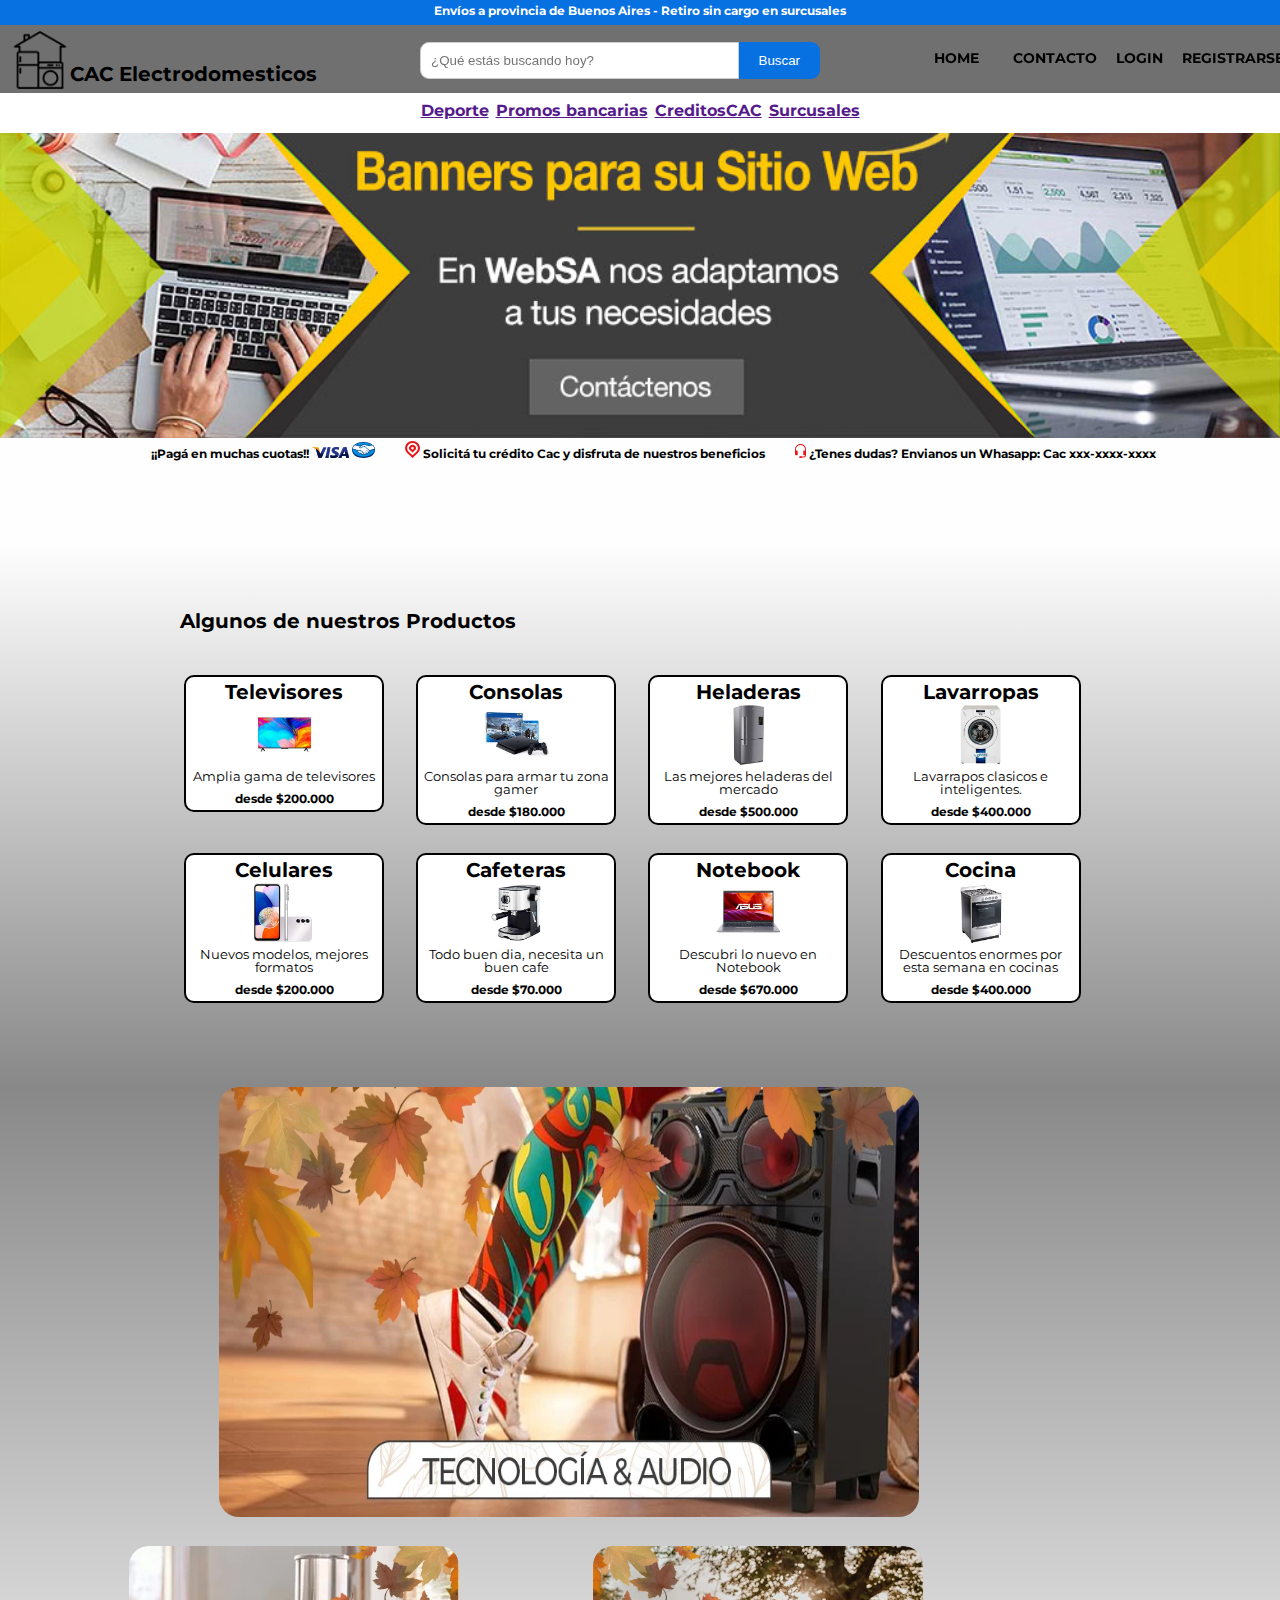
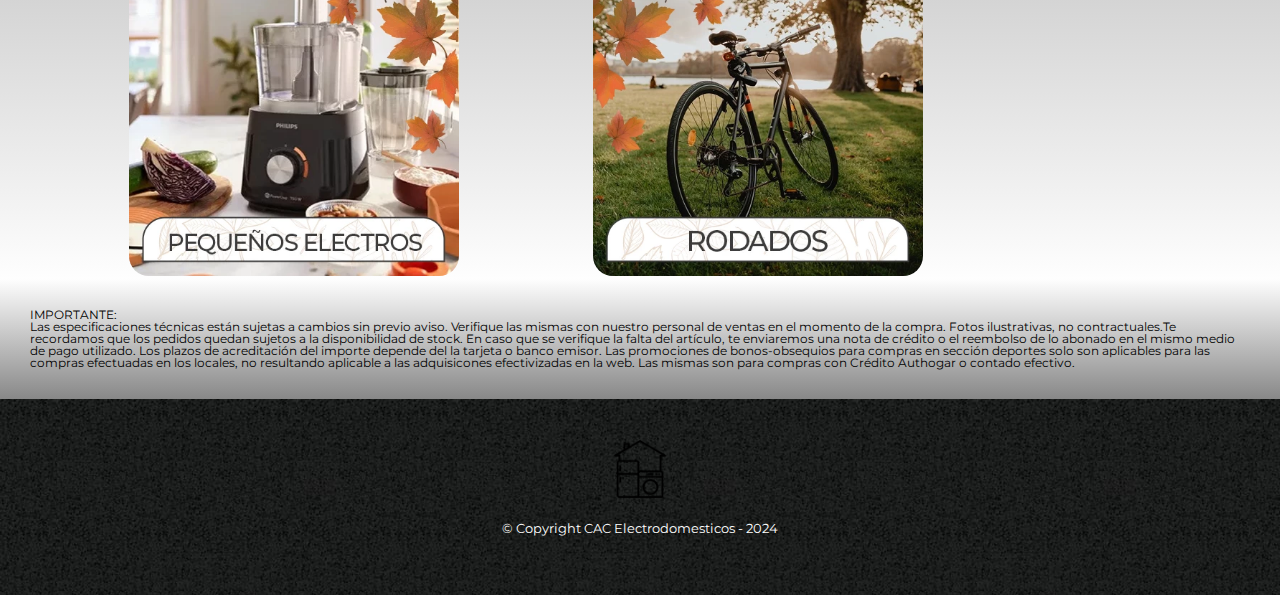
<file: index.html>
<!DOCTYPE html>

<html lang="es">

<head>
    <meta charset="UTF-8">
    <meta name="viewport" content="width=device-width, initial-scale=1.0">
    <title>CAC Electrodomesticos</title>
    <link rel="stylesheet" href="css/reset.css">
    <link rel="stylesheet" href="css/style.css">
    <link href="https://fonts.googleapis.com/css2?family=Montserrat:wght@300&display=swap" rel="stylesheet">
</head>

<body>

    <header id="encabezado">
        <div class="caja">
            <h1>
                <img class="logoPag" src="imagenes/electrodomestico.png">
                <p>CAC Electrodomesticos</p>
            </h1>

            <div class="anteBanner">
                Envíos a provincia de Buenos Aires - Retiro sin cargo en surcusales
            </div>

            <nav>
                <ul>
                    <li><a href="index.html">Home</a></li>
                    <li><a hidden id="product-boton" href="html/productos.html">Productos</a></li>
                    <li><a href="html/contacto.html">Contacto</a></li>
                    <li><a id="login-boton" href="html/login.html">login</a></li>
                    <li><a id="registro-boton" href="html/registrarse.html">Registrarse</a></li>
                    <li><a hidden id="cerrar-sesion" style="color: rgb(112, 7, 7)" href="index.html">Cerrar Secion</a>
                    </li>
                </ul>
            </nav>

            <div class="posBanner">
                <ul id="listaPosBanner" class="opcionesPosBanner">
                    <li><a href=>Deporte</a></li>
                    <li><a href=>Promos bancarias</a></li>
                    <li><a href=>CreditosCAC</a></li>
                    <li><a href=>Surcusales</a></li>
                </ul>
            </div>

        </div>

        <div class="search-container">
            <input type="text" placeholder="¿Qué estás buscando hoy?" class="search-input">
            <button type="submit" class="search-button">Buscar</button>
        </div>
    </header>

    <img class="banner" src="banner/banner-sitio-web-small.jpg">

    <main>
        <section class="principal">
            <h2 class="titulo-principal">

                <li id="princ">
                    ¡¡Pagá en muchas cuotas!!
                    <img src="imagenes/card-visa.svg">
                    <img src="imagenes/mercadoPago.svg">
                </li>

                <li id="princ">
                    <img src="imagenes/pinn-location.svg">
                    Solicitá tu crédito Cac y disfruta de nuestros beneficios
                </li>

                <li id="princ">
                    <img src="imagenes/headset.svg">
                    ¿Tenes dudas? Envianos un Whasapp: Cac xxx-xxxx-xxxx
                </li>
            </h2>
        </section>

        <section class="ZonaProductos">

            <h3 class="titulo-Productos">Algunos de nuestros Productos</h3>

            <ul class="productosHome">
                <li>
                    <h2>Televisores</h2>
                    <img class="imaProd" src="imagenes/televisor.jpg">
                    <p class="productoHomeDescr">Amplia gama de televisores</p>
                    <p class="productoHomePrecio">desde $200.000</p>
                </li>
                <li>
                    <h2>Consolas</h2>
                    <img class="imaProd" src="imagenes/consola.jpg">
                    <p class="productoHomeDescr">Consolas para armar tu zona gamer</p>
                    <p class="productoHomePrecio">desde $180.000</p>
                </li>
                <li>
                    <h2>Heladeras</h2>
                    <img class="imaProd" src="imagenes/heladera.jpg">
                    <p class="productoHomeDescr">Las mejores heladeras del mercado</p>
                    <p class="productoHomePrecio">desde $500.000</p>
                </li>

                <li>
                    <h2>Lavarropas</h2>
                    <img class="imaProd" src="imagenes/lavarropa.jpg">
                    <p class="productoHomeDescr">Lavarrapos clasicos e inteligentes.</p>
                    <p class="productoHomePrecio">desde $400.000</p>
                </li>

                <li>
                    <h2>Celulares</h2>
                    <img class="imaProd" src="imagenes/celular.jpg">
                    <p class="productoHomeDescr">Nuevos modelos, mejores formatos</p>
                    <p class="productoHomePrecio">desde $200.000</p>
                </li>

                <li>
                    <h2>Cafeteras</h2>
                    <img class="imaProd" src="imagenes/cafetera.jpg">
                    <p class="productoHomeDescr">Todo buen dia, necesita un buen cafe</p>
                    <p class="productoHomePrecio">desde $70.000</p>
                </li>

                <li>
                    <h2>Notebook</h2>
                    <img class="imaProd" src="imagenes/Notebook.jpg">
                    <p class="productoHomeDescr">Descubri lo nuevo en Notebook</p>
                    <p class="productoHomePrecio">desde $670.000</p>
                </li>

                <li>
                    <h2>Cocina</h2>
                    <img class="imaProd" src="imagenes/cocina.jpg">
                    <p class="productoHomeDescr">Descuentos enormes por esta semana en cocinas</p>
                    <p class="productoHomePrecio">desde $400.000</p>
                </li>
            </ul>

        </section>

        <section>
            <div class="propaganda">
                <li>
                    <img class="imaPropa" src="imagenes/Tecnologia.webp">
                </li>

                <li>
                    <img class="imaPropa1" src="imagenes/pequeñosElec.webp">
                </li>

                <li>
                    <img class="imaPropa1" src="imagenes/Rodados.webp">
                </li>
            </div>

            <div class="Importante">
                <p>
                    IMPORTANTE:
                </p>
                <p>
                    Las especificaciones técnicas están sujetas a cambios sin previo aviso. Verifique las mismas con
                    nuestro personal de ventas en el momento de la compra. Fotos ilustrativas, no contractuales.Te
                    recordamos que los pedidos quedan sujetos a la disponibilidad de stock. En caso que se verifique la
                    falta del artículo, te enviaremos una nota de crédito o el reembolso de lo abonado en el mismo medio
                    de pago utilizado.
                    Los plazos de acreditación del importe depende del la tarjeta o banco emisor. Las promociones de
                    bonos-obsequios para compras en sección deportes solo son aplicables para las compras efectuadas en
                    los locales, no resultando aplicable a las adquisicones efectivizadas en la web. Las mismas son para
                    compras con Crédito Authogar o contado efectivo.
                </p>
            </div>
        </section>
    </main>

    <footer>
        <img class="logoPag1" src="imagenes/electrodomestico.png">
        <p class="copyright">&copy Copyright CAC Electrodomesticos - 2024</p>
    </footer>
    <script src="scripts/index.js"></script>
</body>

</html>
</file>
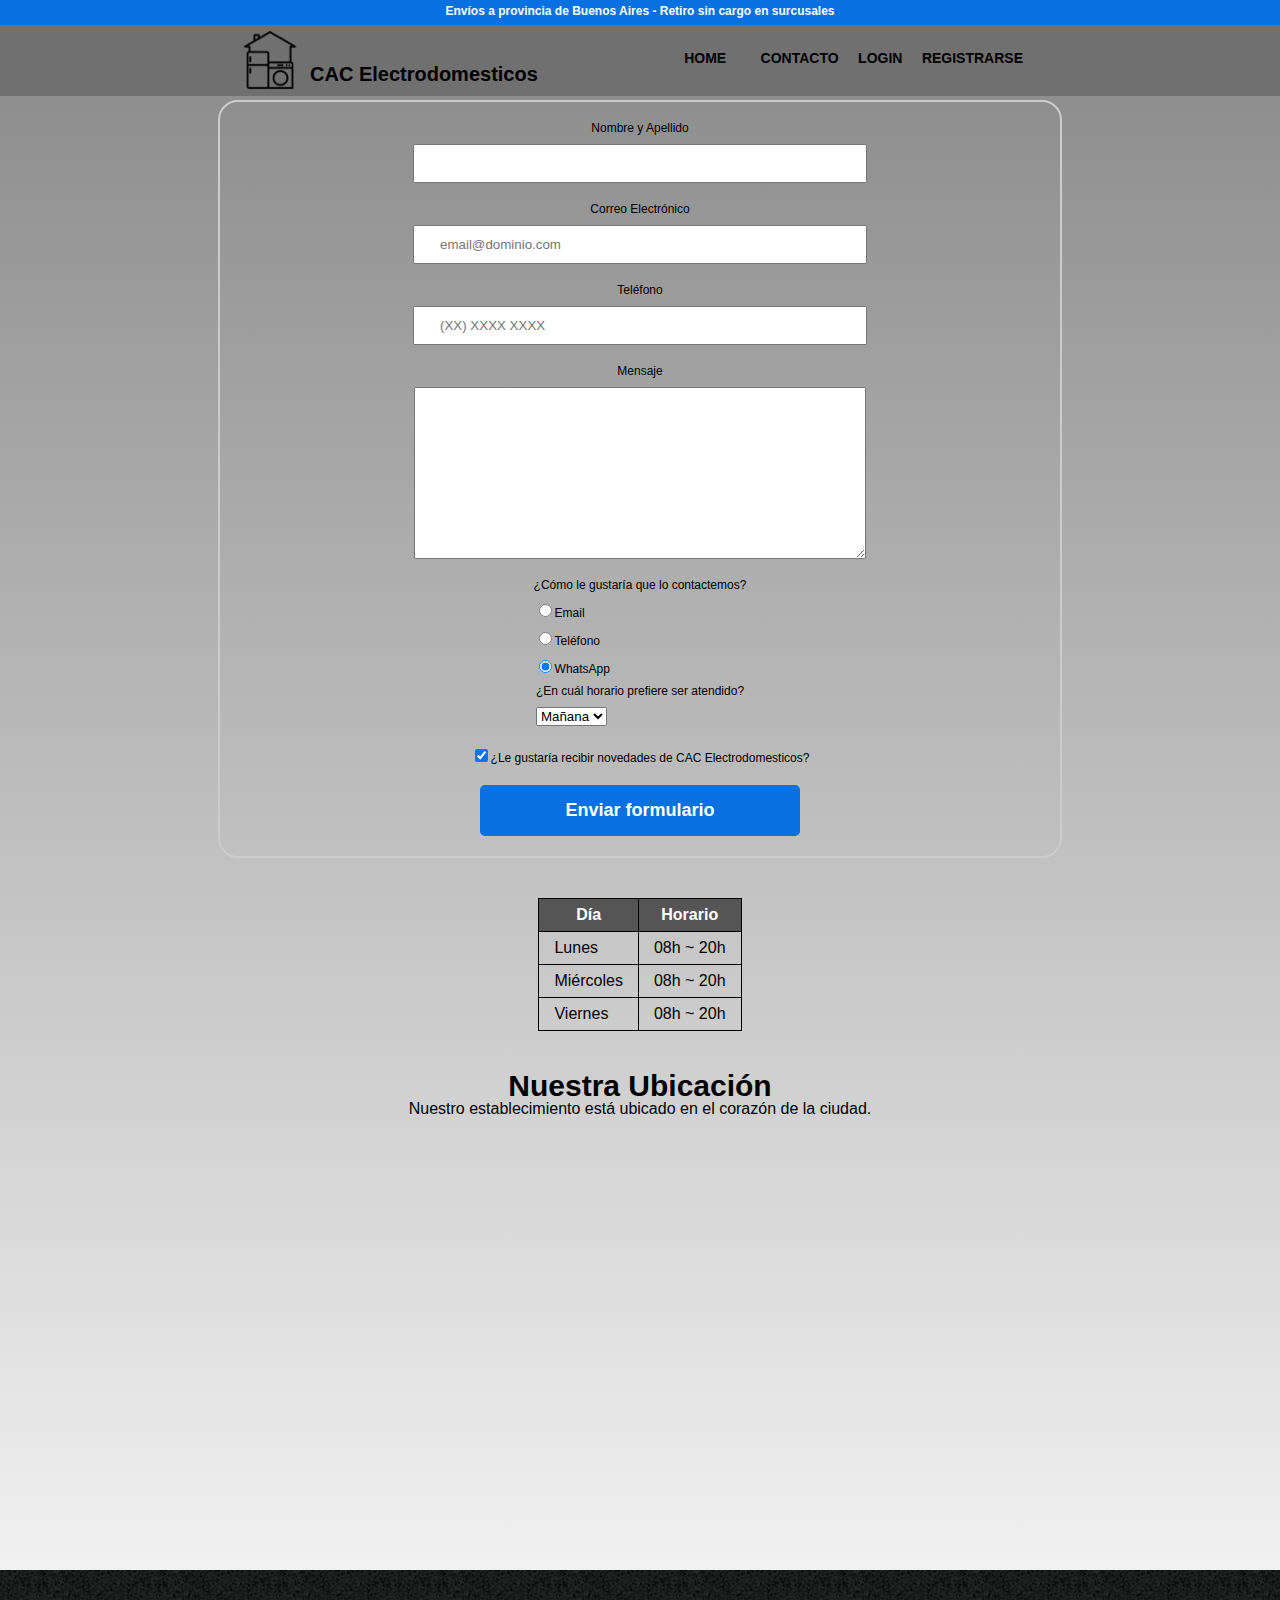
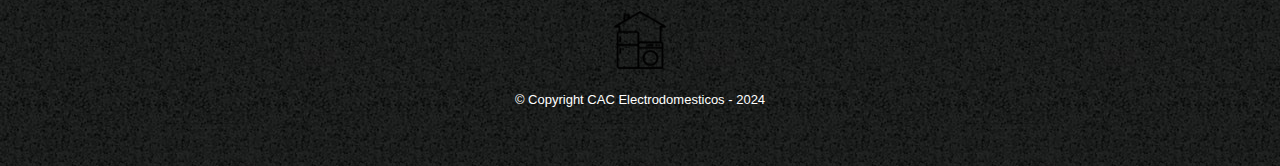
<file: html/contacto.html>
<!DOCTYPE html>
<html>
    <head>

        <meta charset="UTF-8">
        <meta name="viewport" content="width=device-width">
        <title>Contacto-CAC Electrodomesticos</title>
        <link rel="stylesheet" href="../css/reset.css">
        <link rel="stylesheet" href="../css/styles-contacto.css">
        
    </head>

    <body>

        <header id="encabezado">

            <div class="caja">
            
                <h1>
                 <img class="logoPag" src="../imagenes/electrodomestico.png">
                 <p>CAC Electrodomesticos</p>
                </h1>

                <div class="anteBanner">
                    Envíos a provincia de Buenos Aires - Retiro sin cargo en surcusales
                </div>
                
                <nav>
                    <ul>
                        <ul>
                            <li><a href="../index.html">Home</a></li>
                            <li><a hidden id = "product-boton" href="../html/productos.html">Productos</a></li>
                            <li><a href="../html/contacto.html">Contacto</a></li>
                            <li ><a id="login-boton" href="../html/login.html">login</a></li>
                            <li ><a id="registro-boton" href="../html/registrarse.html">Registrarse</a></li>
                            <li><a hidden id="cerrar-sesion"  style="color: rgb(112, 7, 7)" href="../index.html">Cerrar Secion</a></li>
                        </ul>
                    </ul>
                </nav>

            </div>

        </header>
        
        <main>

            <form class="centrarFormulario">
                <label for="nombreapellido">Nombre y Apellido</label>
                <input type="text" id="nombreapellido" class="input-padron" required>

                <label for="correoelectronico">Correo Electrónico</label>
                <input type="email" id="correoelectronico" class="input-padron" required placeholder="email@dominio.com">

                <label for="telefono">Teléfono</label>
                <input type="tel" id="telefono" class="input-padron" required placeholder="(XX) XXXX XXXX">

                <label for="mensaje">Mensaje</label>
                <textarea cols="70" rows="10" id="mensaje" class="input-padron" required></textarea>
                
                <fieldset>
                    <legend>¿Cómo le gustaría que lo contactemos?</legend>

                    <label for="radio-email"><input type="radio" name="contacto" value="email" id="radio-email">Email</label>
                    
                    <label for="radio-telefono"><input type="radio" name="contacto" value="telefono" id="radio-telefono">Teléfono</label>
                    
                    <label for="radio-whatsapp"><input type="radio" name="contacto" value="whatsapp" id="radio-whatsapp" checked>WhatsApp</label>
                    
                </fieldset>
               
                <fieldset>

                    <legend>¿En cuál horario prefiere ser atendido?</legend>
                    <select>
                        <option>Mañana</option>
                        <option>Tarde</option>
                        <option>Noche</option>
                    </select>

                </fieldset>
                
                <label class="checkbox"><input type="checkbox" checked>¿Le gustaría recibir novedades de CAC Electrodomesticos?</label>                
                
                <input type="submit" value="Enviar formulario" class="enviar">

            </form>

            <table class="centrarTabla">
                <thead>
                    <tr>
                        <th>Día</th>
                        <th>Horario</th>
                    </tr>
                </thead>
                <tbody>
                    <tr>
                        <td>Lunes</td>
                        <td>08h ~ 20h</td>
                    </tr>
                    <tr>
                        <td>Miércoles</td>
                        <td>08h ~ 20h</td>
                    </tr>
                    <tr>
                        <td>Viernes</td>
                        <td>08h ~ 20h</td>
                    </tr>
                </tbody>
            </table>
            
            <section class="mapa">

                <h3 class="titulo-principal">Nuestra Ubicación</h3>
                <p>Nuestro establecimiento está ubicado en el corazón de la ciudad.</p>

                <div class="mapa-contenido">
                    <iframe src="https://www.google.com/maps/embed?pb=!1m18!1m12!1m3!1d26276.681624436053!2d-58.39738798022361!3d-34.58936078911014!2m3!1f0!2f0!3f0!3m2!1i1024!2i768!4f13.1!3m3!1m2!1s0x95bccab6fb9fda31%3A0xc63b4bf37c945929!2sRetiro%2C%20Cdad.%20Aut%C3%B3noma%20de%20Buenos%20Aires!5e0!3m2!1ses!2sar!4v1713999402412!5m2!1ses!2sar" width="600" height="450" style="border:0;" allowfullscreen="" loading="lazy" referrerpolicy="no-referrer-when-downgrade"></iframe></iframe>
                </div>

            </section>

        </main>

        <footer>

            <img class="logoPag1"  src="../imagenes/electrodomestico.png"  alt="Logo de CAC Electrodomesticos">
            <p class="copyright">&copy Copyright CAC Electrodomesticos - 2024</p>

        </footer>

        <script src="../scripts/index.js"></script>

    </body>

</html>
</file>
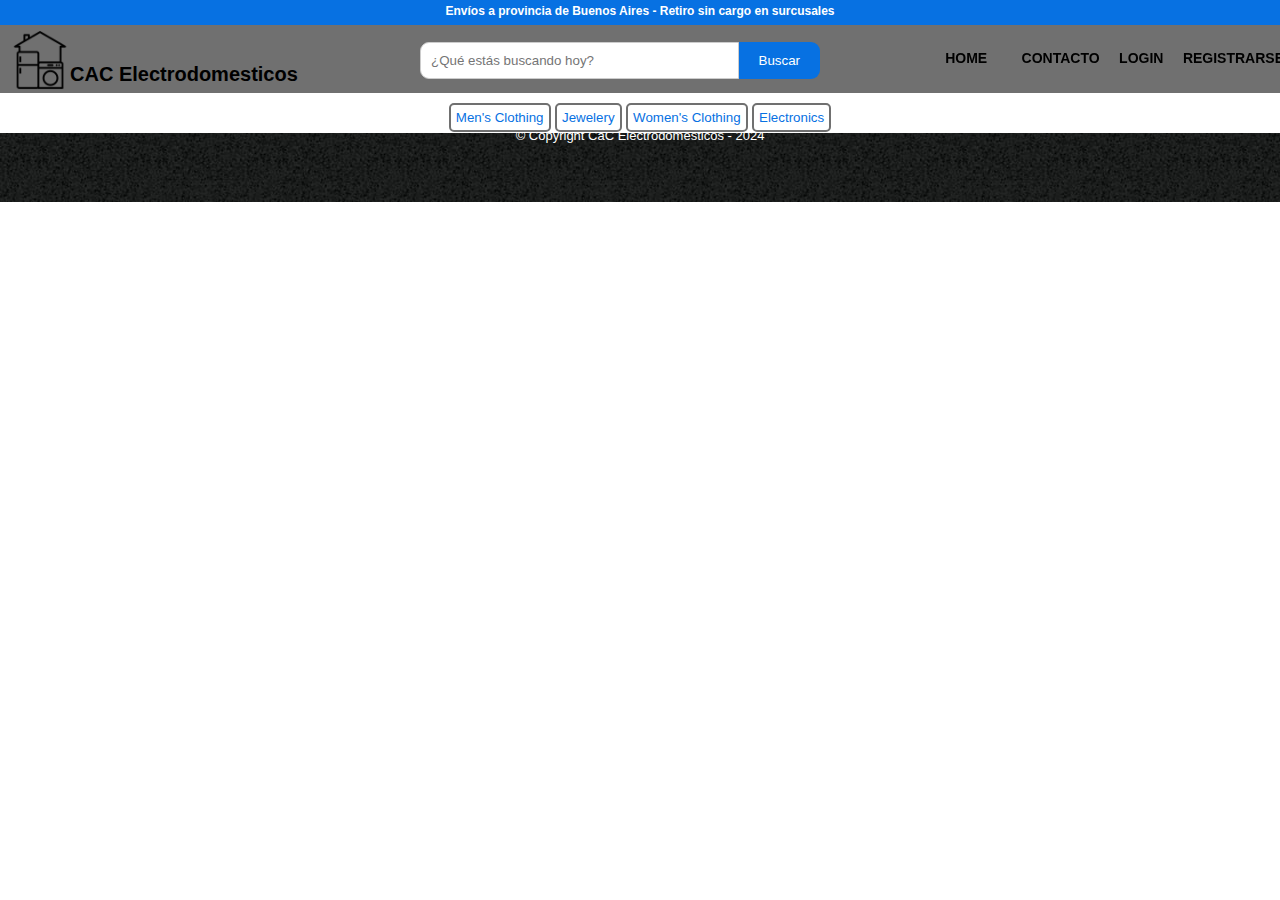
<file: html/productos.html>
<!DOCTYPE html>

<html>

<head>
    <meta charset="UTF-8">
    <meta name="viewport" content="width=device-width, initial-scale=1.0">
    <link rel="shortcut icon" href="../imagenes/electrodomestico.png" type="image/x-icon">
    <title>Productos - CaC Electrodomésticos</title>
    <link rel="stylesheet" href="../css/reset.css">
    <link rel="stylesheet" href="../css/style.css">
</head>

<body>
    <header id="encabezado">
        <div class="caja">

            <h1>
                <img class="logoPag" src="../imagenes/electrodomestico.png">
                <p>CAC Electrodomesticos</p>
            </h1>

            <div class="anteBanner">
                Envíos a provincia de Buenos Aires - Retiro sin cargo en surcusales
            </div>

            <nav>
                <ul>
                    <li><a href="../index.html">Home</a></li>
                    <li><a hidden id = "product-boton" href="../html/productos.html">Productos</a></li>
                    <li><a href="../html/contacto.html">Contacto</a></li>
                    <li ><a id="login-boton" href="../html/login.html">login</a></li>
                    <li ><a id="registro-boton" href="../html/registrarse.html">Registrarse</a></li>
                    <li><a hidden id="cerrar-sesion"  style="color: rgb(112, 7, 7)" href="../index.html">Cerrar Secion</a></li>
                </ul>
            </nav>

            <div class="posBanner">
                <button onclick="mostrarCategoria('menClothing')">Men's Clothing</button>
                <button onclick="mostrarCategoria('jewelery')">Jewelery</button>
                <button onclick="mostrarCategoria('womanClothing')">Women's Clothing</button>
                <button onclick="mostrarCategoria('electronics')">Electronics</button>
            </div>
        </div>

        <div class="search-container">
            <input type="text" placeholder="¿Qué estás buscando hoy?" class="search-input">
            <button type="submit" class="search-button">Buscar</button>
        </div>

    </header>

    <main>
        <ul class="productos" id="listaProductos"> </ul>>
    </main>

    <footer>
        <img src="../imagenes/electrodomestico.png" alt="logo" width="40">
        <p class="copyright">&copy Copyright CaC Electrodomésticos - 2024</p>
    </footer>

    <script src="../scripts/producto.js"></script>
    <script src="../scripts/index.js"></script>
    
</body>

</html>
</file>
<file: css/style.css>
body{
    font-family: 'Montserrat', sans-serif;
    margin: 0 auto; 
    max-width: 1300px;
}

.caja{
    width: 1300px;
    position: relative;
    margin: 0 auto;
}

#encabezado{
    position: fixed;
    width: 100%;
    width: 100%;
    z-index: 1300px;
    top: 0;
    left: 0;
}

header{
    background-color: #707070;
    padding: 40px 0;
}

.logoPag{
    position: absolute;
    width: 60px;
    height: 60px;
    top: -10px;
    left: 10px;
}

h1 p{
    position: absolute;
    height: 20x;
    width: 300px;
    font-size: 20px;
    font-weight: bold;
    left: 70px;
    top: 24px;
}

.anteBanner{
    width: 100%;
    height: 20px;
    padding-top: 5px;
    position: fixed;
    top: 0;
    left: 0;
    right: 10px;
    text-align: center;
    font-weight: bold;
    font-size: 12px;
    color: #ffffff;
    z-index: 1300px;
    background-color: #0771e2;  
}

nav{
    position: relative;
    top: 10px;
    text-align: right;
}

nav li{
    display: inline;
    margin: 0 0 0 15px;
}

nav a{
    text-transform: uppercase;
    color: #000000;
    font-weight: bold;
    font-size: 14px;
    text-decoration: none;
}

nav a:hover{
    color: #c78c19;
    text-decoration: underline;
}

.productos{
    width: 100%;
    padding-top: 10px; 
    display: flex;
    flex-wrap: wrap;
    justify-content: center;
}

.imagenPagProductos{
    width: 200px;
    height: 225px;
}

.productos li{
    background-color: #FFFFFF;
    display: inline-block;
    text-align: center;
    width: calc(25% - 2%);
    margin: 0.5%;
    padding: 10px;
    border: 2px solid #000000;
    border-radius: 10px;
    margin-top: 148px;
}

.productos li .producto-descripcion {
    font-size: 20px;
    height: 50px; 
    overflow: hidden; 
    text-overflow: ellipsis; 
    white-space: nowrap;
}

.productos li:hover{
    border-color:#c78c19;
}

.productos li:active{
    border-color:#088c19;
}

.banner{
    margin-top: 110px;
    width: 100%;
}

.posBanner{
    width: 100%;
    height: 30px;
    margin-top: 10px;
    padding-top: 10px;
    position: fixed;
    top: 83px;
    left: 0;
    text-align: center;
    width: 100%;
    z-index: 1300px;
    background-color: #ffffff;
}

.opcionesPosBanner{
    display: inline;
    font-weight: bold;
    font-size: 16px;
    color: #707070;
    margin: 0 60px 0 60px;    
}

ul, li{
    display: inline;
    margin: 0 1px 0 1px;    
}

.posBanner button {
    background-color: transparent;
    border: 2px solid #707070;
    color: #0771e2;
    padding: 5px 5px;
    border-radius: 5px;
    cursor: pointer;
    transition: background-color 0.3s, color 0.3s, border-color 0.3s;
}

.posBanner button:hover {
    background-color: #0771e2; 
    color: #fff; 
    border-color: #707070; 
}

.listaPosBanner:hover{ 
    color: #0771e2;
    text-decoration: underline;   
}

.principal{
    top: 100px;
    text-align: center;
    background: #FEFEFE;
    width: auto;
    height: 100px; 
}

.titulo-principal{
    width: auto;
    height: 59px;
    font-size: 12px;
    padding-top: 0;
}

#princ{
    display: inline;
    color: #000000;
    font-weight: bold;
    margin: 0 0 0 27px;   
}

.search-container {
    position: relative;
    display: flex;
    max-width: 400px; 
    margin: 0 auto;
    bottom: 14px; 
    left: -20px;
}
  
.search-input {
    flex: 1; 
    padding: 10px;
    border: 1px solid #ccc;
    border-radius: 9px 0 0 9px;
}
  
.search-button {
    padding: 10px 20px;
    background-color: #0771e2;
    color: #fff;
    border: none;
    border-radius: 0 9px 9px 0; 
    cursor: pointer;
}
  
.search-button:hover {
    background-color: #0056b3; 
}

.ZonaProductos{
    padding: 70px 170px;
    background: linear-gradient(#FEFEFE, #888888)
}

.contenido-ZonaProductos{
    width: 640px;
    margin: 0 auto;
}

.lista-ZonaProductos{
    width: 40%;
    display: inline-block;
    vertical-align: top;
}

.titulo-Productos{
    width: 400px;
    height: 20px;
    font-size: 20px;
    font-weight: bold;
    padding-left: 10px;
    padding-bottom: 30px;   
}

.productosHome{
    width: 1300px;
    margin: auto 0;
    
}

.productosHome li{
    background-color: #FFFFFF;
    display: inline-block;
    text-align: center;
    width: 200px;
    vertical-align: top;
    margin: 1.5% 1.5%;
    padding: 5px 5px;
    box-sizing: border-box;
    border: 2px solid #000000;
    border-radius: 10px;
    
}

.productosHome li:hover{
    border-color:#c78c19;
}

.productosHome li:active{
    border-color:#088c19;
}

.productosHome h2{
    font-size: 20px;
    font-weight: bold;
}

.productosHome li:hover h2{
    font-size: 30px;
}

.imaProd{
    width: 65px;
    height: 65px;
}

.productoHomeDescr{
    font-size: 13px;
    text-overflow: ellipsis;
}

.productoHomePrecio{
    font-size: 12px;
    font-weight: bold;
    margin-top: 10px;
    
}

.propaganda{
    display: block;
    background: linear-gradient(#888888, #FEFEFE);
}

.imaPropa{
    width: 700px;
    height: 430px;
    border-radius: 20px;
    margin-left: 17%; 
}

.imaPropa1{
    width: 330px;
    height: 330px;
    border-radius: 20px;
    margin-left: 10%;
    margin-top: 2%;    
}

.Importante{
    padding: 30px;
    font-size: 12px;
    background: linear-gradient(#FEFEFE, #888888)
}

.importante p{
    margin: 0 0 2em;
    text-align: center;
}

.importante-contenido{
    width: 940px;
    margin: 0 auto;
}

.logoPag1{
    width: 60px;
    height: 60px;
}

footer{
    text-align: center;
    background: url(../imagenes/bg.jpg);
    padding: 40px;
}

.copyright{
    color:#FFFFFF;
    font-size: 13px;
    margin:20px;
}

/* @media screen and (max-width: 480px) {
    .caja, .search-button, .banner, .anteBanner, .posBanner, 
        .opcionesPosBanner, .copyrightz, .copyright, .imaPropa, .productosHome  {
        width: 480px;
    }

    .contenido-ZonaProductos, .imagenPagProductos, .
} */
</file>
<file: css/styles-contacto.css>
body{
    font-family: 'Montserrat', sans-serif;
    margin: 0 auto; 
    max-width: 1300px;
    background: linear-gradient(#888888, #FEFEFE);
}

.caja{
    width: 800px;
    position: relative;
    margin: 0 auto;
}

#encabezado{
    position: fixed;
    width: 100%;
    width: 100%;
    z-index: 1300px;
    top: 0;
    left: 0;
}

header{
    background-color: #707070;
    padding: 40px 0;
}

.logoPag{
    position: absolute;
    width: 60px;
    height: 60px;
    top: -10px;
    left: 0px;
}

h1 p{
    position: fixed;
    height: 20x;
    width: 300px;
    font-size: 20px;
    font-weight: bold;
    left: 620px;
    top: 70px;
}

.anteBanner{
    width: 100%;
    height: 20px;
    padding-top: 5px;
    position: fixed;
    top: 0;
    left: 0;
    right: 10px;
    text-align: center;
    font-weight: bold;
    font-size: 12px;
    color: #ffffff;
    z-index: 1300px;
    background-color: #0771e2;  
}

nav{
    position: relative;
    top: 10px;
    text-align: right;
}

nav ul{
    left: 200px;
}

nav li{
    display: inline;
    margin: 0 0 0 15px;
}

nav a{
    text-transform: uppercase;
    color: #000000;
    font-weight: bold;
    font-size: 14px;
    text-decoration: none;
}

nav a:hover{
    color: #c78c19;
    text-decoration: underline;
}

nav a:hover{
    color: #3919c7;
    text-decoration: underline;
}

ul, li{
    display: inline;
    margin: 1px;    
}

form{        
    border: 2px solid #ccc; 
    padding: 20px; 
    max-width: 800px; 
    margin: 0 auto; 
    border-radius: 20px; 
}

.centrarFormulario{
    margin-top: 100px;
    display: flex;
    flex-direction: column;
    align-items: center;
}

.contacto{
    text-align: center;
    font-size: 40px;
    font-weight: bold;       
}


form label, form legend{
    display: block;
    font-size: 12px;
    margin: 0 0 10px;
}

.centrarTabla{
    margin-left: auto;
    margin-right: auto;
}

.input-padron{
    display: block;
    margin: 0 0 20px;
    padding: 10px 25px;
    width: 50%;
}

.checkbox{
    margin:20px 0;
}

.enviar{
    width: 40%;
    padding: 15px 0;
    font-size: 18px;
    font-weight: bold;
    color:white;
    background: #0771e2;
    border:none;
    border-radius: 5px;
    transition: 1s all;
    cursor:pointer;
}

.enviar:hover{
    background: darkorange;
    transform: scale(1.2);
}

table{
    margin: 40px 40px;
}

thead{
    background: #555555;
    color:white;
    font-weight: bold;
}

td,th{
    border: 1px solid #000000;
    padding: 8px 15px;
}

.logoPag1{
    width: 60px;
    height: 60px;
}

.mapa {
    text-align: center;
}
.mapa-contenido {
    display: inline-block;
}

.titulo-principal{
    font-weight: bold;
    font-size: 30px;
}

footer{
    text-align: center;
    background: url(../imagenes/bg.jpg);
    padding:40px;
}

.copyright{
    color:#FFFFFF;
    font-size: 13px;
    margin:20px;
}

h1 p{
    position: absolute;
    height: 20x;
    width: 300px;
    font-size: 20px;
    font-weight: bold;
    left: 70px;
    top: 24px;
}
</file>
